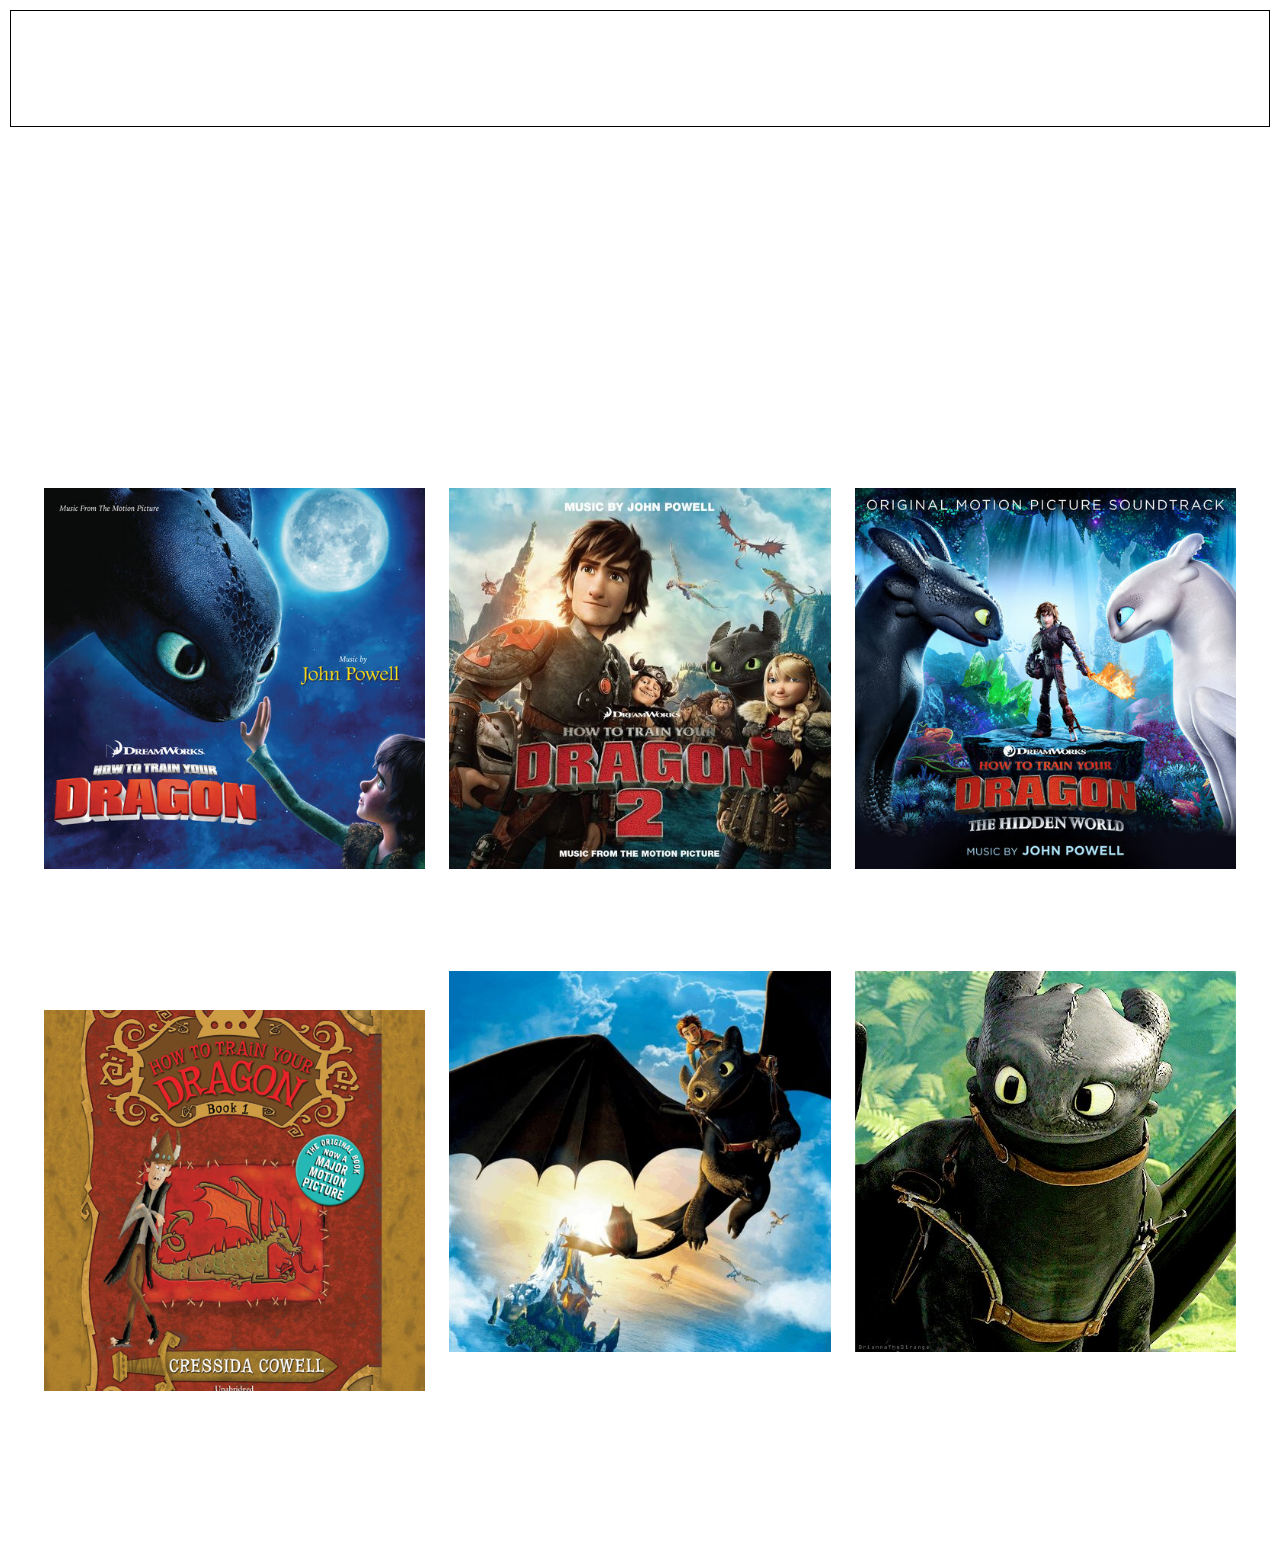
<file: index.html>
<!DOCTYPE html>
<html lang="en">
<head>
    <meta charset="UTF-8">
    <meta name="viewport" content="width=device-width, initial-scale=1.0">
    <title>Verkefni 7 - Forsíða</title>
    <link rel="stylesheet" href="index.css">
</head>
<body>
    <!-- <picture id="top">
        <source media="(min-width: 1280px)" srcset="Myndir/httyd_2000_high.png">
        <source media="(min-width: 800px)" srcset="Myndir/httyd_1280.png">
        <source media="(min-width: 500px)" srcset="Myndir/httyd_800.png">
        <source media="(min-width: 200px)" srcset="Myndir/httyd_500.png">
        
        <img src="Myndir/httyd_200.png" alt="Mynd">
    </picture> -->

    <h1 id="" class="title">
        Vefþróun 1 - Verkefni 7
    </h1>

    <nav class="center">
        <a href="index.html">Forsíða</a>
        <br>
        <a href="sida1.html">Kvikmyndirnar</a>
        <br>
        <a href="sida2.html">Þáttaraðirnar og stuttmyndir</a>
        <br>
        <a href="sida3.html">Trailers, kort og lag</a>
    </nav>

    <a class="fixed_link" href="#top">&#8593;</a>

    <main>
        <div class="forsida_3">
            <section class="mynda_kassi">
                <h1 class="center">
                    How to train your dragon (Mynd 1)
                </h1>
    
                <img src="Myndir/httyd1_500x500.jpg" alt="How to train your dragon 1">
            </section>
    
            <section class="mynda_kassi">
                <h1 class="center">
                    How to train your dragon 2 (Mynd 2)
                </h1>
    
                <img src="Myndir/httyd2_500x500.jpg" alt="How to train your dragon 2">
            </section>
    
            <section class="mynda_kassi">
                <h1 class="center">
                    How to train your dragon: The Hidden World
                </h1>
    
                <img src="Myndir/httyd3_500x500.jpg" alt="How to train your dragon 3">
            </section>
    
            <section class="mynda_kassi">
                <h1 class="center">
                    How to train your dragon (Bók 1)
                </h1>
    
                <img src="Myndir/B1httyd_500x500.jpg" alt="How to train your dragon (Bók 1)">
            </section>
    
            <section class="mynda_kassi">
                <h1 class="center">
                    Hiccup og Toothless
                </h1>
    
                <img src="Myndir/HTTYD_toothless_og_hiccup_500x500.jpg" alt="Hiccup and Toothless flying through the air">
            </section>
    
            <section class="mynda_kassi">
                <h1 class="center">
                    Toothless
                </h1>
    
                <img src="Myndir/toothless_500x500.jpg" alt="Toothless">
            </section>
        </div>


    </main>

    <footer class="">
        <a href="https://www.dreamworks.com/how-to-train-your-dragon">How to train your dragon: Official website</a>
        <a href="https://www.reddit.com/r/httyd/">How to train your dragon: subreddit</a>
    </footer>
</body>
</html>
</file>
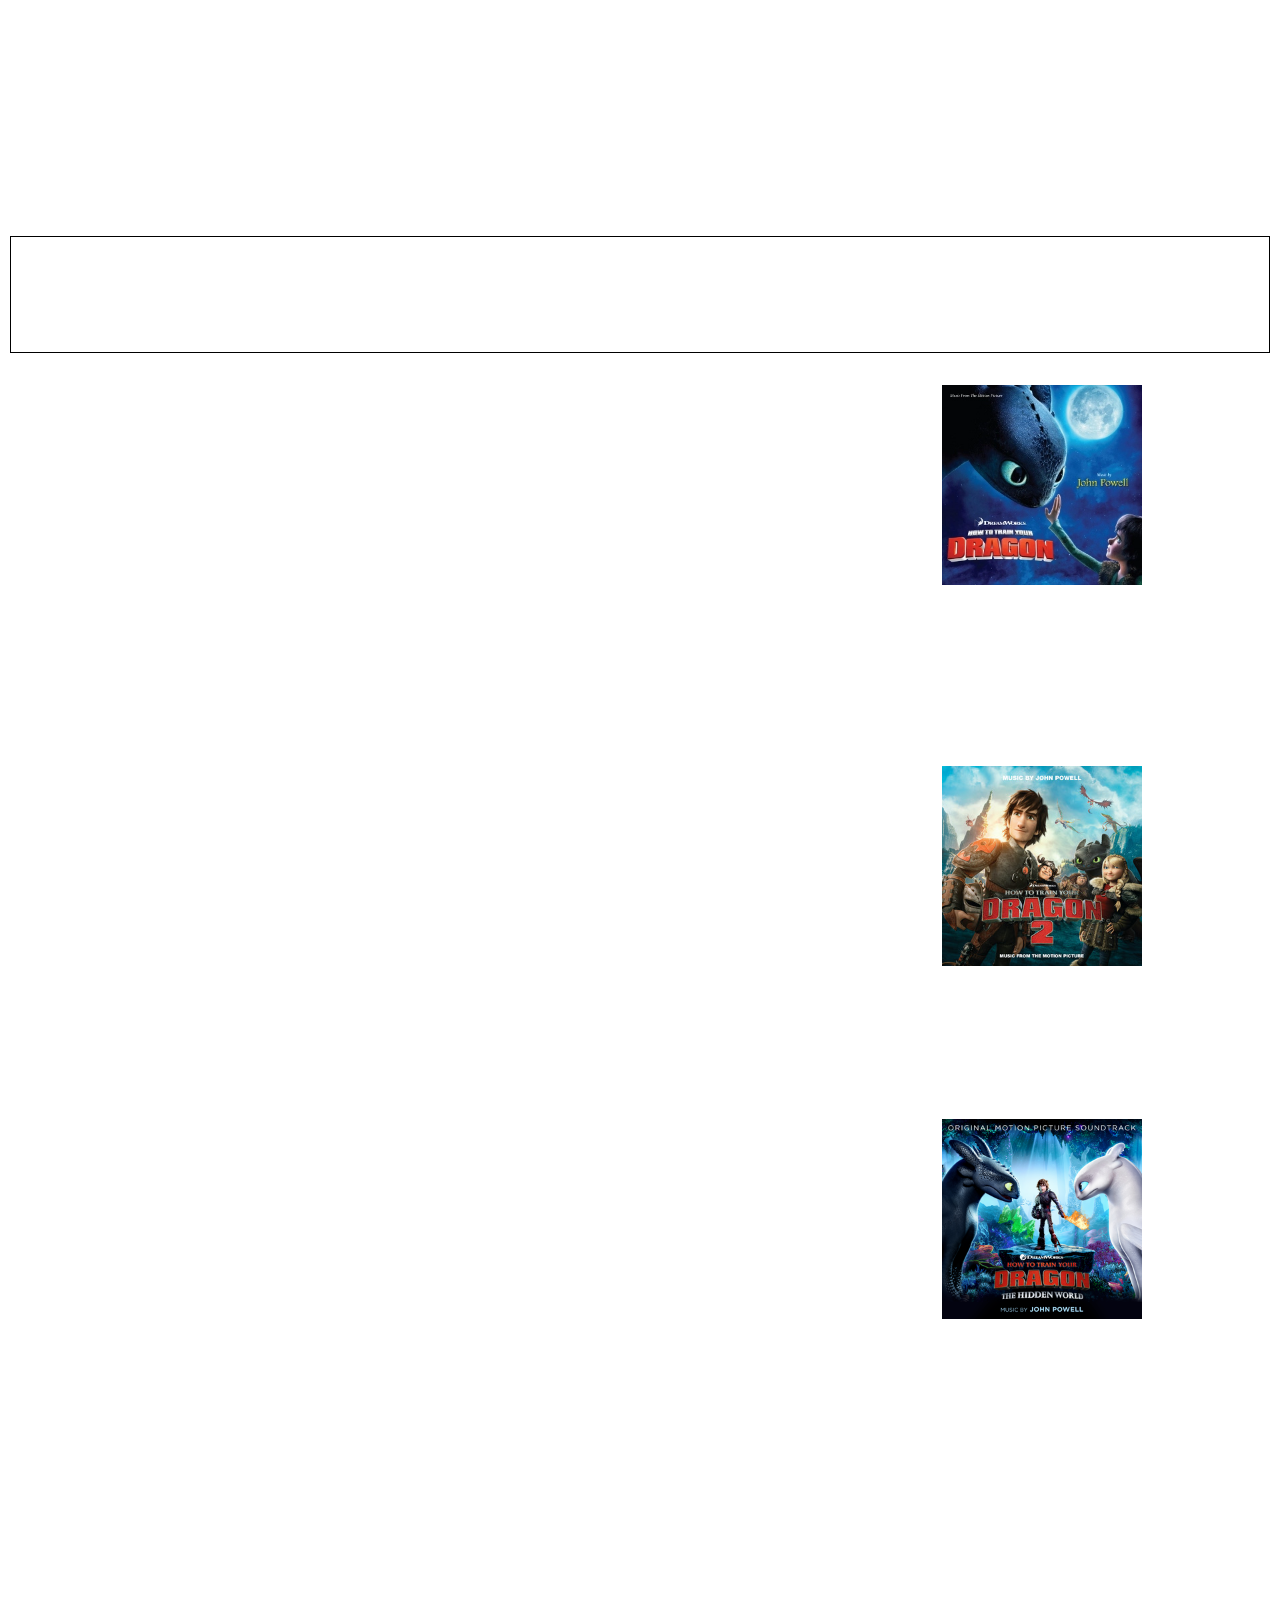
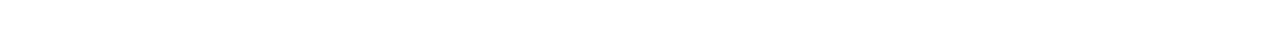
<file: sida1.html>
<!DOCTYPE html>
<html lang="en">
<head>
    <meta charset="UTF-8">
    <meta name="viewport" content="width=device-width, initial-scale=1.0">
    <title>Kvikmyndirnar</title>
    <link rel="stylesheet" href="index.css">
</head>
<body class="box_mynd">
    <nav class="center">
        <a href="index.html">Forsíða</a>
        <br>
        <a href="sida1.html">Kvikmyndirnar</a>
        <br>
        <a href="sida2.html">Þáttaraðirnar og stuttmyndir</a>
        <br>
        <a href="sida3.html">Trailers, kort og lag</a>
    </nav>

    <a class="fixed_link" href="#top">&#8593;</a>

    <h1 class="title">
        Kvikmyndirnar
    </h1>
    <section>
        <img class="img_right" src="Myndir/httyd_logo_300.webp" alt="How to train your dragon 1">

        <h1 class="center mynd_title">
            How to train your dragon (Mynd 1)
        </h1>
        
        <p>
            Fyrsta How to train your dragon myndin fjallaði aðalega um það að víkingarnir á eyjunni Berk hætta að drepa dreka bara af því að þeir eru að afla sér matar til þess að "The Green Death" borði þá ekki.
            Aðal persónan, Hiccup Horrendus Haddock III, er kynnt í byrjun myndarinnar og fylgir myndin honum allveg í gegn. Í gegnum myndina kynnist Hiccup dreka sem er svo sjaldgæfur að hann er sá eini sem enn lifir af sinni tegund.
            Hiccup ætlar first að reyna að drepa drekann til þess að sanna fyrir föður sínum, leiðtoga Berk og "Chief of the Hooligan Tribe: Stoick the Vast", að hann geti drepið dreka en þegar hann sér að drekinn
            er allveg jafn hræddur og hann sleppir hann drekanum sem flýr um leið. Restin af myndinni fjallar um það að Hiccup og drekinn sýna fyrir víkingunum að drekar og víkingar geta lifað saman án þess að drepa hvort annað.
        </p>
    </section>

    <section>
        <img class="img_right" src="Myndir/httyd2_logo.jpeg" alt="How to train your dragon 2">

        <h1 class="center mynd_title">
            How to train your dragon 2 (Mynd 2)
        </h1>

        <p>
            How to train your your dragon 2 er mynd númer 2 í seríunni. Hún kom í bíó eftir að flestar mynni seríurnar eða stuttmyndirnar sem hafa verið gefnar út.
            Þar sem að hún gerist á eftir að Dragons: Race to the edge gerist er Hiccup núna í ástarsambandi með Astric Hofferson, sem hann er búinn að vera skotinn í nær allt sitt líf.
            Þessi mynd fjallar um það að Hiccup finnur móður sína sem allir sögðu að hefði dáið. Hún var búin að vera að hugsa um fullt af drekum sem voru nú í hættu.
            Hiccup og víkingarnir frá Berk verja drekana en þá er ráðist á Berk. Hiccup og Toothless (drekinn hans) verkja þá Berk fyrir árásinni. 
            Faðir Hiccups deyr í fyrri bardaganum þannig að Hiccup er nefndur nýr leiðtogi víkinganna frá Berk (The Hooligan Tribe).
        </p>
    </section>

    <section>
        <img class="img_right" src="Myndir/httyd3_logo.png" alt="How to train your dragon: The Hidden World">

        <h1 class="center mynd_title">
            How to train your dragon: The Hidden World (Mynd 3)
        </h1>

        <p>
            How to train your your dragon 2 er mynd númer 2 í seríunni. Hún kom í bíó eftir að flestar mynni seríurnar eða stuttmyndirnar sem hafa verið gefnar út.
            Þar sem að hún gerist á eftir að Dragons: Race to the edge gerist er Hiccup núna í ástarsambandi með Astric Hofferson, sem hann er búinn að vera skotinn í nær allt sitt líf.
            Þessi mynd fjallar um það að Hiccup finnur móður sína sem allir sögðu að hefði dáið. Hún var búin að vera að hugsa um fullt af drekum sem voru nú í hættu.
            Hiccup og víkingarnir frá Berk verja drekana en þá er ráðist á Berk. Hiccup og Toothless (drekinn hans) verkja þá Berk fyrir árásinni. 
            Faðir Hiccups deyr í fyrri bardaganum þannig að Hiccup er nefndur nýr leiðtogi víkinganna frá Berk (The Hooligan Tribe).
        </p>
    </section>

    <footer class="">
        <a href="https://www.dreamworks.com/how-to-train-your-dragon">How to train your dragon: Official website</a>
        <a href="https://www.reddit.com/r/httyd/">How to train your dragon: subreddit</a>
    </footer>
</body>
</html>
</file>
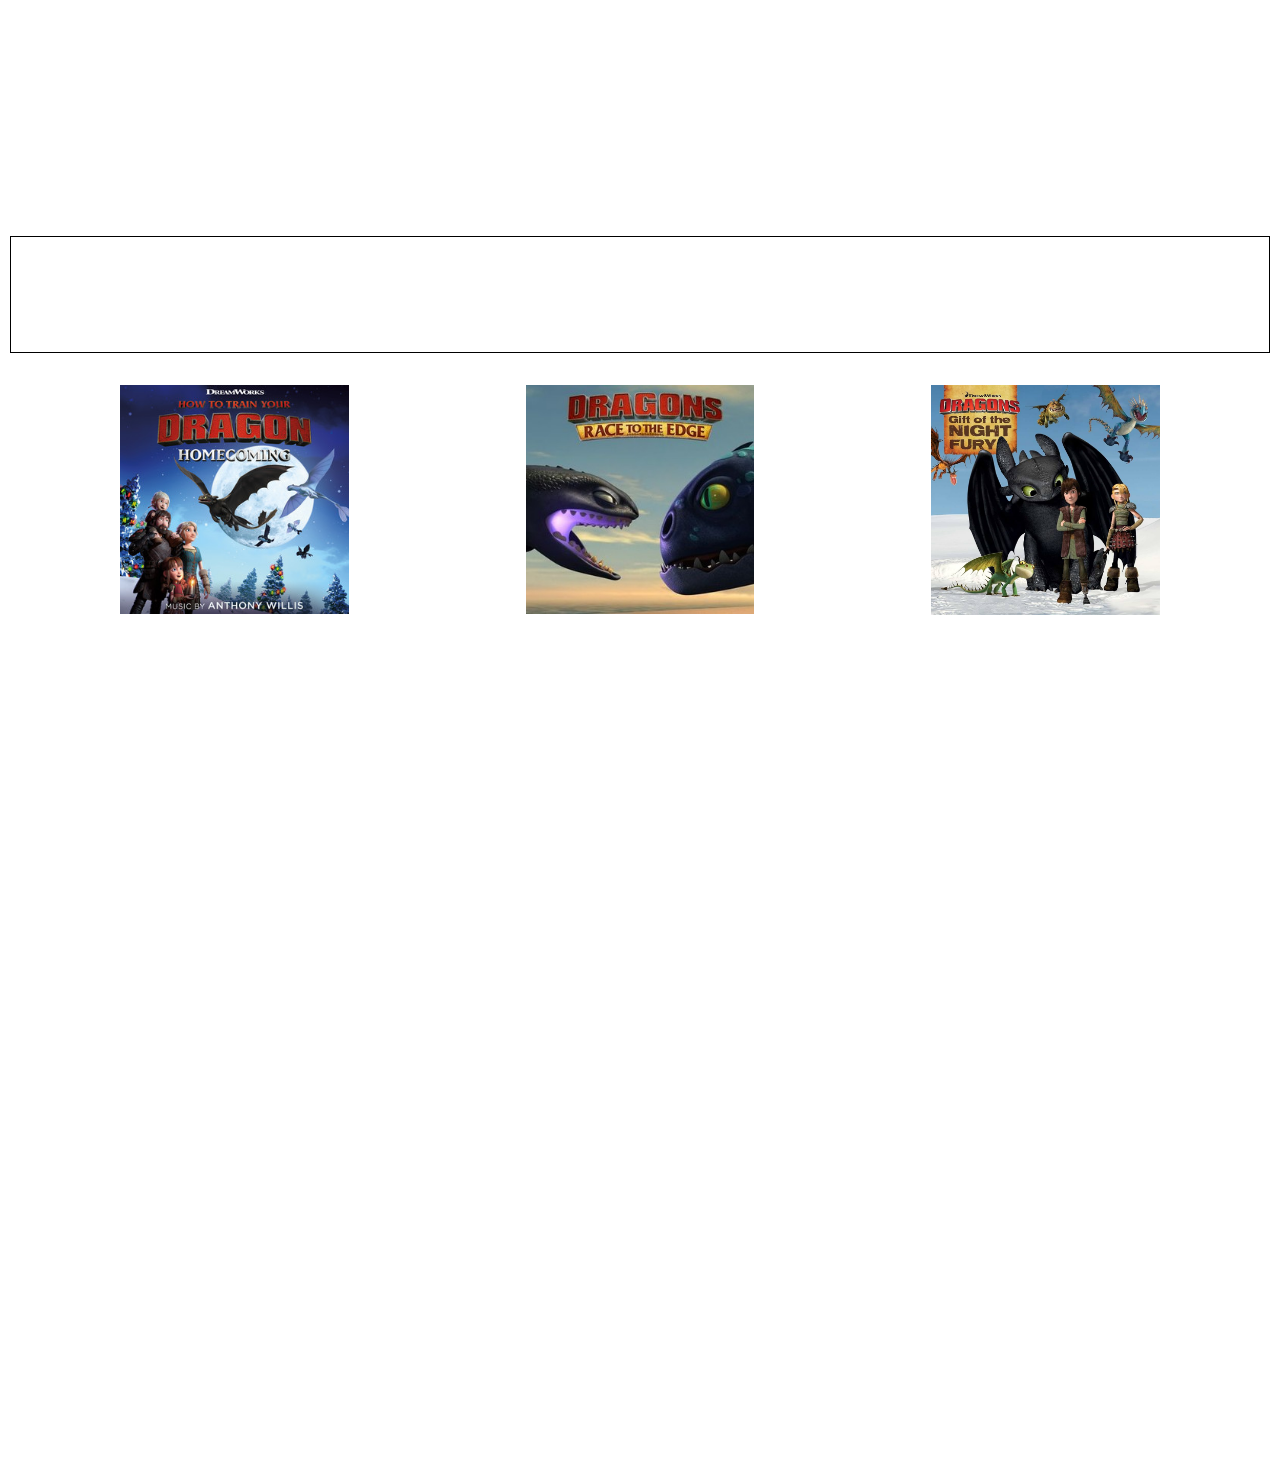
<file: sida2.html>
<!DOCTYPE html>
<html lang="en">
<head>
    <meta charset="UTF-8">
    <meta name="viewport" content="width=device-width, initial-scale=1.0">
    <title>Þáttaraðirnar og stuttmyndir</title>
    <link rel="stylesheet" href="index.css">
</head>
<body>
    <nav class="center">
        <a href="index.html">Forsíða</a>
        <br>
        <a href="sida1.html">Kvikmyndirnar</a>
        <br>
        <a href="sida2.html">Þáttaraðirnar og stuttmyndir</a>
        <br>
        <a href="sida3.html">Trailers, kort og lag</a>
    </nav>

    <a class="fixed_link" href="#top">&#8593;</a>

    <h1 class="title">
        Þáttaraðirnar og stuttmyndir
    </h1>

    <main class="dalkar_3 box_seria">
        <section>
            <img class="img_right_seria center" src="Myndir/httyd_homecoming_logo.jpeg" alt="How to train your dragon: Homecoming">
    
            <h1 class="center mynd_title">
                How to train your dragon: Homecoming
            </h1>
            
            <p>
                How to train yoru dragon: Homecoming er með bestu stuttmyndum sem ég hef séð. Hún gerist allveg í lok seríunnar í heild sinni þar sem að þetta gerist jólin eftir að Hiccup, Astrid og börnin þeirra fara og hitta Toothless aftur.
                Fjallar stuttmyndin um það að Hiccup og Astrid vilja halda uppi gömlum siðum með því að semja og leika leikrit sem fjallar um það hvernig Hiccup bjargaði The Hooligan Tribe frá drekunum með því að temja þá. Börnin hans Toothless
                heimsækja þorpið daginn sem leikritið gerist þannig að Toothless og The lightfury fara og ná í börnin sín. Þetta endar með því að drekarnir horfa á leikritið sem er risastórt flopp.
            </p>
        </section>
    
        <section>
            <img class="img_right_seria" src="Myndir/httyd_rtte_logo.jpg" alt="How to train your dragon 2">
    
            <h1 class="center mynd_title">
                How to train your dragon: Race to the edge
            </h1>
    
            <p>
                Dragons: Race to the edge er ein af mínum uppáhalds þáttaröðum frá How to train your dragon vörumerkinu. Það er svo gott af því að við fengum 6 þáttaraðir af góðu efni sem hélt áfram að stækka heiminn sem Cresida Cowl hefur búið til.
                Í þessum þáttaröðum er farið yfir nýjar tegundir af drekum sem margir segja hafa dáið út fyrir löngu. Það var mjög áhugavert að sjá Hiccup reyna að temja dreka sem villdu drepa hann þar sem að þeir vissu ekki hvað hann var.
                Ekkert annað How to train your dragon vörumerki eða þáttaröð hefur farið jafn vel í það hvað gerist þegar drekar deyja, gleymast, eða deyja út eins og þessi þáttaröð hefur gert.
            </p>
        </section>
    
        <section>
            <img class="img_right_seria" src="Myndir/httyd_gotnf.jpg" alt="How to train your dragon: The Hidden World">
    
            <h1 class="center mynd_title">
                How to train your dragon: Gift of the Nightfury
            </h1>
    
            <p>
                How to train your dragon: Gift of the Nightfury gerist fyrstu jólin eftir að fyrsta myndin klárast. Jólin hjá "The Hooligan Tribe" kallast Snoggletog en þau er nær eins og jólin hjá okkur í raunheiminum.
                Þessi stuttmynd er fyrsta jólavörumerkið sem við fengum frá How to train your dragon vörumerkinu og því var það ekki fullkomið. Það var hinsvegar sínt framá nákvæmlega hvernig Snoggletog er auðruvísi en okkar jól.
                Endir var skemmtilegur og var þetta góð stuttmynd í sambandi við jólin.
            </p>
        </section>
    </main>
    

    <footer class="">
        <a href="https://www.dreamworks.com/how-to-train-your-dragon">How to train your dragon: Official website</a>
        <a href="https://www.reddit.com/r/httyd/">How to train your dragon: subreddit</a>
    </footer>
</body>
</html>
</file>
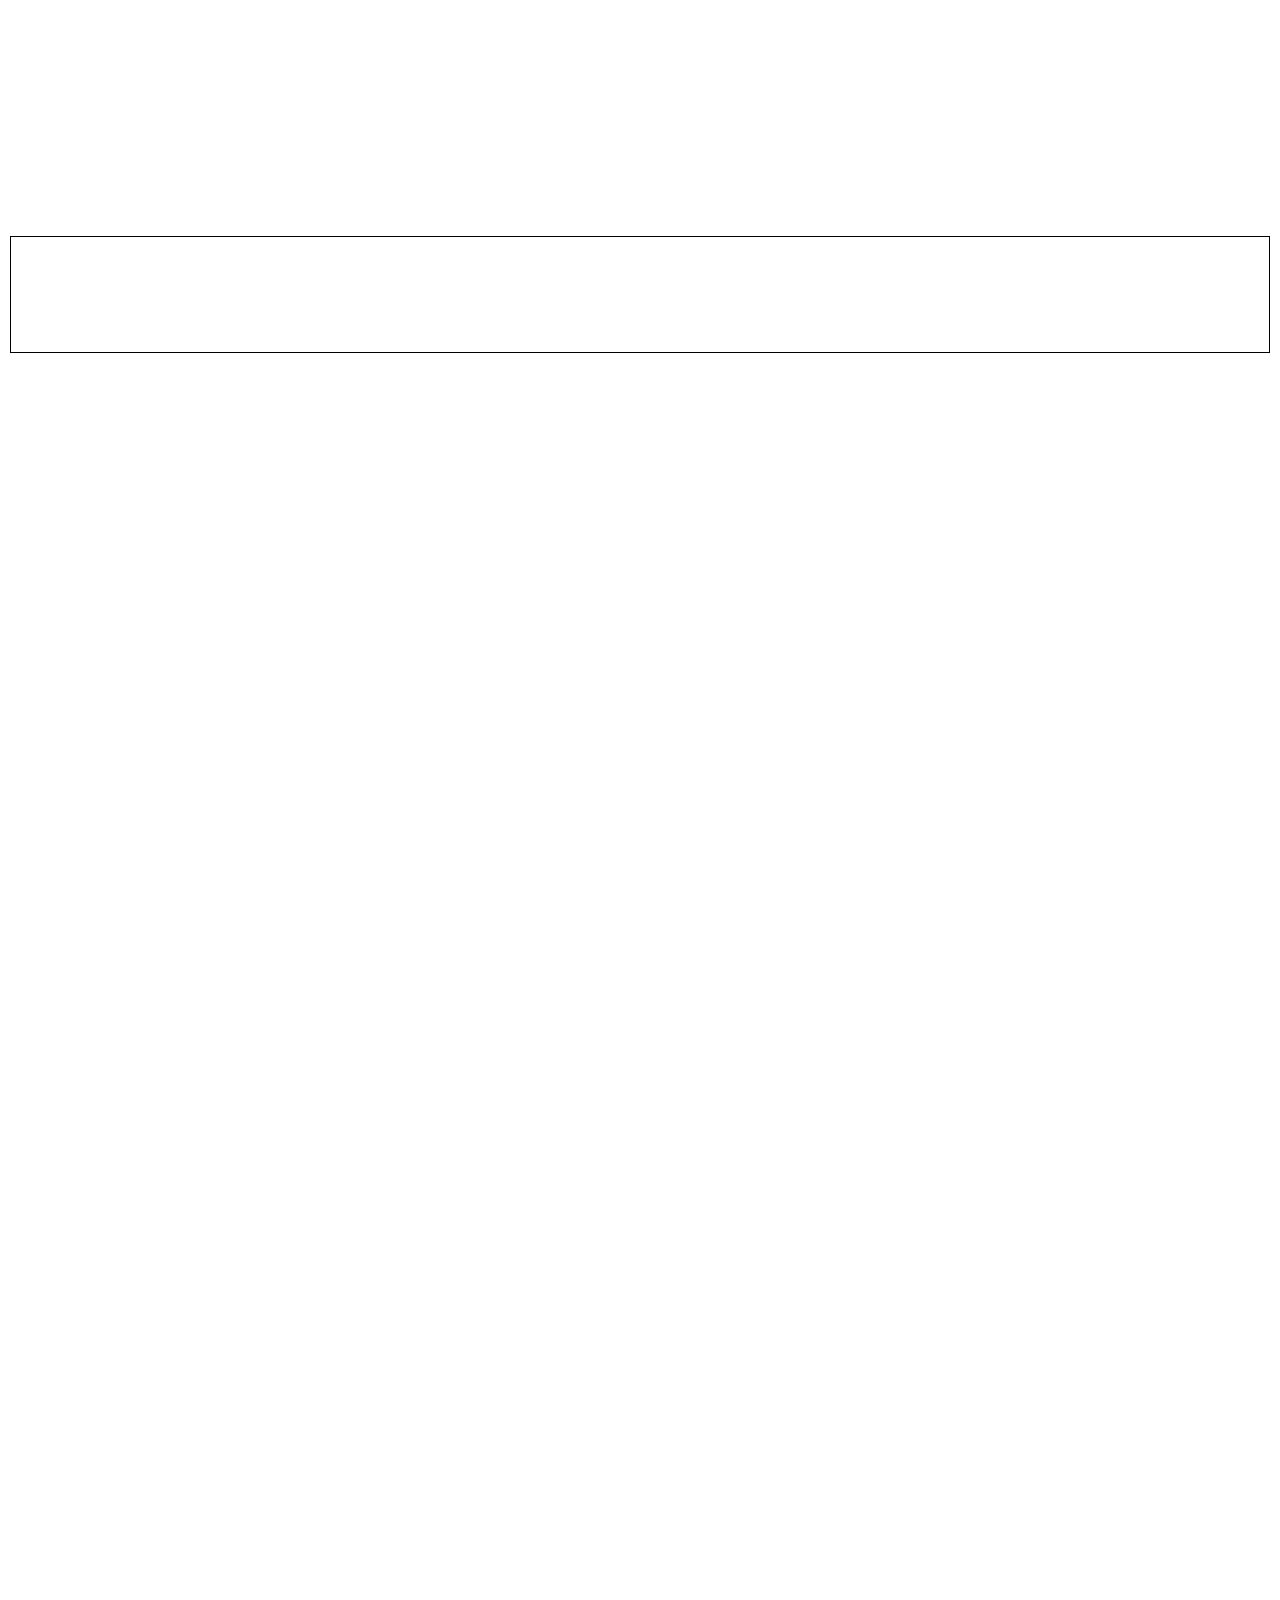
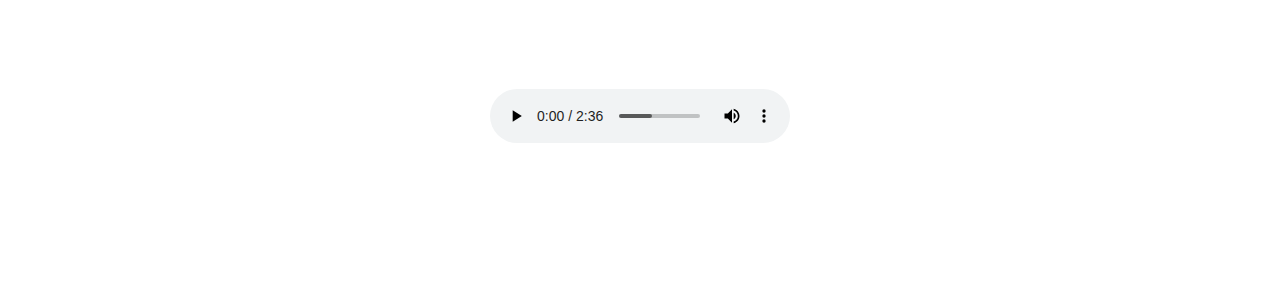
<file: sida3.html>
<!DOCTYPE html>
<html lang="en">
<head>
    <meta charset="UTF-8">
    <meta name="viewport" content="width=device-width, initial-scale=1.0">
    <title>Trailers, kort og lag</title>
    <link rel="stylesheet" href="index.css">
</head>
<body>
    <nav class="center">
        <a href="index.html">Forsíða</a>
        <br>
        <a href="sida1.html">Kvikmyndirnar</a>
        <br>
        <a href="sida2.html">Þáttaraðirnar og stuttmyndir</a>
        <br>
        <a href="sida3.html">Trailers, kort og lag</a>
    </nav>

    <a class="fixed_link" href="#top">&#8593;</a>

    <h1 class="title">
        Trailers, kort og lag
    </h1>

    <main class="dalkar_3 box_trailer">
        <section class="center">
            <p class="text_large">
                Trailer fyrir fyrstu myndina
            </p>
            
            <div class="video-container">
                <iframe
                    src="https://www.youtube.com/embed/oKiYuIsPxYk?si=0eyhEQpRhn8Fozr3"
                    frameborder="0"
                    allowfullscreen
                ></iframe>
            </div>
        </section>

        <section class="box_kvikmynd">
            <p class="text_large">
                Trailer fyrir mynd númer 2
            </p>

            <div class="video-container">
                <iframe
                    src="https://www.youtube.com/embed/2BP38770KNo?si=NapPBUKO3iTldVMC"
                    frameborder="0"
                    allowfullscreen
                ></iframe>
            </div>
        </section>
        
        <section class="center">
            <p class="text_large">
                Trailer fyrir mynd númer 3
            </p>

            <div class="video-container">
                <iframe
                    src="https://www.youtube.com/embed/SkcucKDrbOI?si=1BSHCFYQGBQzwiJs"
                    frameborder="0"
                    allowfullscreen
                ></iframe>
            </div>
        </section>
    </main>

    <div class="kort_title">
        <p class="center font_size_larger">
            Hérna er kort sem vísar til Dreamworks Animation höfuðstöðvanna.
        </p>
    
        <div class="google-map">
            <iframe
                src="https://www.google.com/maps/embed?pb=!1m18!1m12!1m3!1d105650.43737459058!2d-118.43744516372679!3d34.157183911906415!2m3!1f0!2f0!3f0!3m2!1i1024!2i768!4f13.1!3m3!1m2!1s0x80c2c06d00a49d99%3A0x275b2c9537b99082!2sDreamworks%20Animation%20LLC!5e0!3m2!1sis!2sis!4v1701161384370!5m2!1sis!2sis"
                width="600"
                height="450"
                style="border:0;"
                allowfullscreen=""
                loading="lazy">
            </iframe>
        </div>
    </div>

    <div class="kort_title">
        <p class="center font_size_larger">
            Hérna er aðalþemað fyrir Hiccup og Toothless.
        </p>
    
        <section class="center">
            <audio controls src="hljod/test_drive.mp3"></audio>
        </section>
    </div>

    <footer class="">
        <a href="https://www.dreamworks.com/how-to-train-your-dragon">How to train your dragon: Official website</a>
        <a href="https://www.reddit.com/r/httyd/">How to train your dragon: subreddit</a>
    </footer>
</body>
</html>
</file>
<file: index.css>
@import url('https://fonts.googleapis.com/css2?family=Literata:ital,opsz,wght@0,7..72,200;0,7..72,300;0,7..72,400;0,7..72,500;0,7..72,600;0,7..72,700;0,7..72,800;0,7..72,900;1,7..72,200;1,7..72,300;1,7..72,400;1,7..72,500;1,7..72,600;1,7..72,700;1,7..72,800;1,7..72,900&display=swap');

img {
    width: 100%;
    height: auto;
}



body {
    background-image: url(https://cdn.pixabay.com/photo/2017/11/22/22/52/milky-way-2971669_1280.jpg);
    margin: 0px;
    background-size: auto;
    font-family: 'Literata', serif;
}

footer {
    display: grid;
    grid-template-columns: 1fr;
    border: 2px solid white;
    margin: 10px;
    text-align: center;
}

main {
    width: 95%;
    margin: auto;
}


.title {
    color: white;
    text-align: center;
    font-size: 4em;
    padding: 10px;
    border: 1px solid black;
    margin: 10px;
}

.for_mynd {
    width: 100%;
    margin: auto;
}

.dalkar_2 {
    display: grid;
    grid-template-columns: 1fr;
}

.dalkar_3 {
    display: grid;
    grid-template-columns: 1fr;
}

.darlkar_3_section section {
    display: grid;
    grid-template-columns: 1fr;
}

.forsida_3 {
    display: grid;
    grid-template-columns: 1fr;
}

.dalkar_4 {
    display: grid;
    grid-template-columns: 1fr;
}

.center {
    text-align: center;
}

a {
    font-size: 2em;
    padding: 10px;
    color: white;
}

a:hover {
    color: red;
}

nav {
    border: 2px solid white;
    margin: 10px;
    padding: 10px;
}

.fixed_link {
    position: fixed;
    right: 10px;
    bottom: 10px;
    border: 2px solid white;
    padding: 5px;
    color: white;
    font-family: 'Times New Roman', Times, serif;
    text-decoration: none;
}

.fixed_link:hover {
    color: gray;
}

p {
    color: white;
    font-size: larger;
}

.mynd_title {
    color: white;
    font-size: 2em;
    margin: 0px;
    padding: 5px;
}

.mynda_kassi {
    color: white;
    border: 2px solid white;
    padding: 5px;
    margin: 5px;
    font-size: small;
}

.kort_title {
    color: white;
    font-size: 2em;
    padding: 10px;
    text-align: center;
    border: 2px solid white;
    width: 80%;
    margin: auto;
}

.box_mynd section {
    border: 2px solid white;
    margin: auto;
    padding: 10px;
    width: 80%;
}

.box_kvikmynd {
    text-align: center;
    padding: 10px;
    width: 80%
}

.box_seria section {
    border: 2px solid white;
    padding: 10px;
}

.img_right_seria {
    display: flex;
    float: top;
    max-width: 60%;
    margin: auto;
    padding: 10px;
    justify-content: center;
    align-items: center;
}

.img_right {
    float: right;
    max-width: 200px;
    margin: auto;
    padding: 10px;
}

.box_trailer section {
    border: 2px solid white;
    padding: 10px;
    width: 90%;
    margin: auto;
}

.text_large {
    font-size: 2em;
}

hr {
    padding: 2px;
    background-color: white;
}

@media screen and (max-width: 350px) {
    .title {
        font-size: 2em;
    }
}

@media screen and (min-width: 350px) {
    .title {
        font-size: 2em;
    }
}

@media screen and (max-width: 450px) {
    .mynd_title {
        font-size: 1em;
    }
}

@media screen and (min-width: 450px) {
    .title {
        font-size: 3em;
    }
}

@media screen and (max-width: 500px) {
    .mynd_title {
        font-size: 1.5em;
    }
}

@media screen and (min-width: 700px) {
    footer {
        grid-template-columns: 1fr 1fr;
    }
}

@media screen and (min-width: 795px) {
    .forsida_3 {
        display: grid;
        grid-template-columns: 1fr 1fr;
    }
}

@media screen and (min-width: 800px) {
    .forsida_3 {
        display: grid;
        grid-template-columns: 1fr 1fr 1fr;
    }
}

@media screen and (max-width: 950) {
    .box_kvikmynd {
        grid-template-columns: 1fr;
    }
}

@media screen and (min-width: 950px) {
    .title {
        color: white;
        text-align: center;
        font-size: 4em;
        padding: 10px;
        border: 1px solid black;
        margin: 10px;
    }

    .dalkar_2 {
        display: grid;
        grid-template-columns: 1fr 1fr;
    }
    
    .dalkar_3 {
        display: grid;
        grid-template-columns: 1fr 1fr 1fr;
    }
    
    .darlkar_3_section section {
        display: grid;
        grid-template-columns: 1fr 1fr 1fr;
    }
    
    .dalkar_4 {
        display: grid;
        grid-template-columns: 1fr 1fr 1fr 1fr;
    }

    footer {
        display: grid;
        grid-template-columns: 1fr 1fr;
        border: 2px solid white;
        margin: 10px;
        text-align: center;
    }
}

.google-map {
    position: relative;
    overflow: hidden;
    padding-bottom: 56.25%; /* This value maintains a 16:9 aspect ratio */
    height: 0;
}

.google-map iframe {
    position: absolute;
    top: 0;
    left: 0;
    width: 100%;
    height: 100%;
}

.video-container {
    position: relative;
    width: 100%;
    height: 0;
    padding-bottom: 56.25%; /* Assuming 16:9 aspect ratio for the video */
    overflow: hidden;
}

.video-container iframe {
    position: absolute;
    top: 0;
    left: 0;
    width: 100%;
    height: 100%;
    margin: auto;
}
</file>
